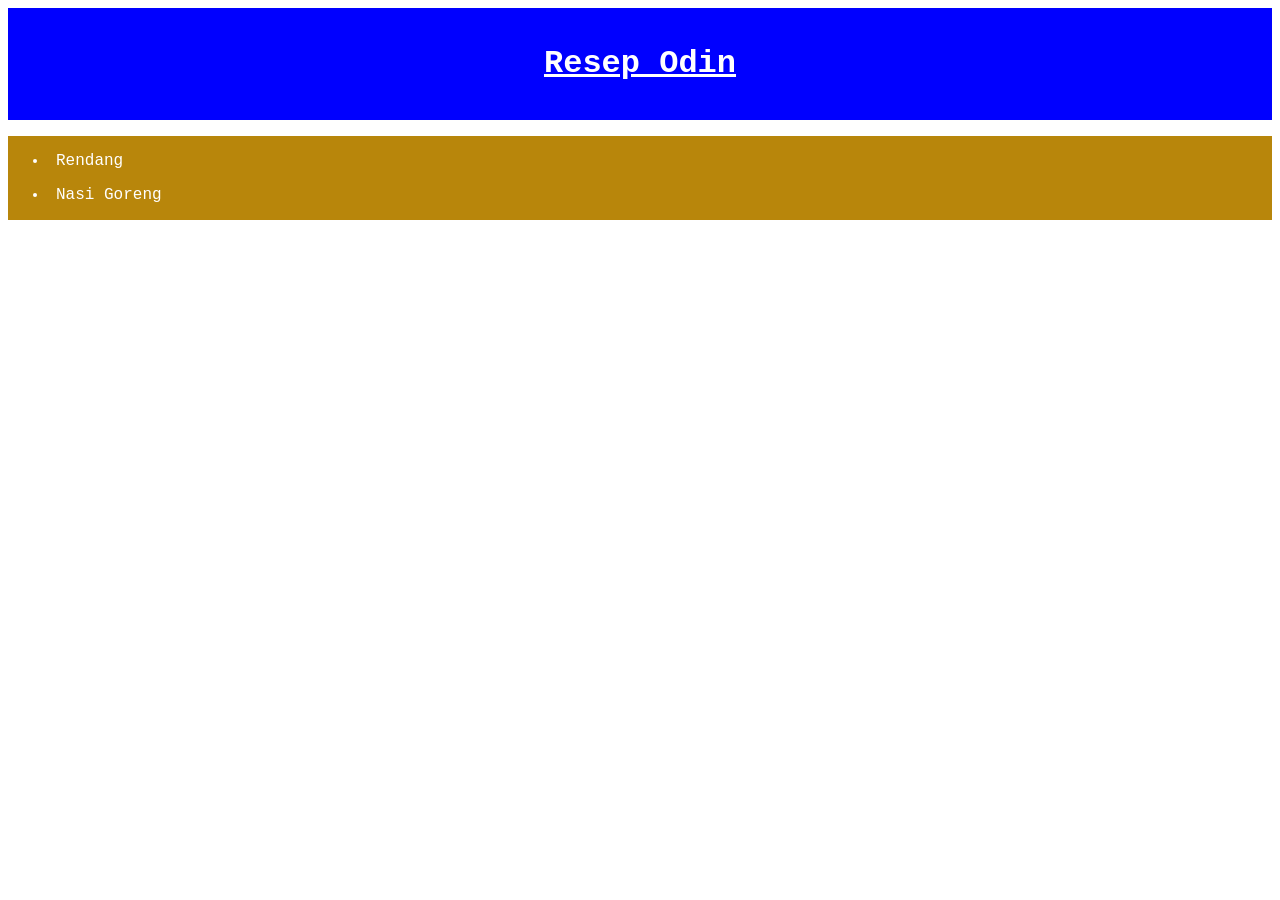
<file: index.html>
<!DOCTYPE html>
<html lang="en">

<head>
    <meta charset="UTF-8">
    <meta name="viewport" content="width=device-width, initial-scale=1.0">
    <link rel="stylesheet" href="style/style.css">
    <title>Resep Odin</title>
</head>

<body>
    <div class="title-box">
        <h1 class="title">Resep Odin</h1>
    </div>
    <ul class="link-box">
        <li class="link-item">
            <a class="link" href="recipes/rendang.html">Rendang</a>
        </li>
        <li class="link-item">
            <a class="link" href="recipes/nasi_goreng.html">Nasi Goreng</a>
        </li>
    </ul>
</body>

</html>
</file>
<file: style/style.css>
* {
  font-family: "Courier New", monospace;
}

.title-box {
  padding: 16px;
  background-color: blue;
  color: white;
  text-align: center;
  margin-bottom: 16px;
}

.title {
  text-decoration: underline;
}

.link-box {
  background-color: darkgoldenrod;
  padding-bottom: 8px;
  padding-top: 8px;
}
.link-item {
  padding: 8px;
  color: white;
}
.link-item .link {
  color: white;
}
.link {
  color: blue;
  text-decoration: none;
}
.link-home {
  text-align: center;
  font-size: 24px;
  font-weight: 600;
}
.recipe-img {
  margin: 0 auto;
  display: block;
}
.recipe-box {
  padding: 16px;
  border: 2px solid black;
  margin: 16px auto;
}
</file>
